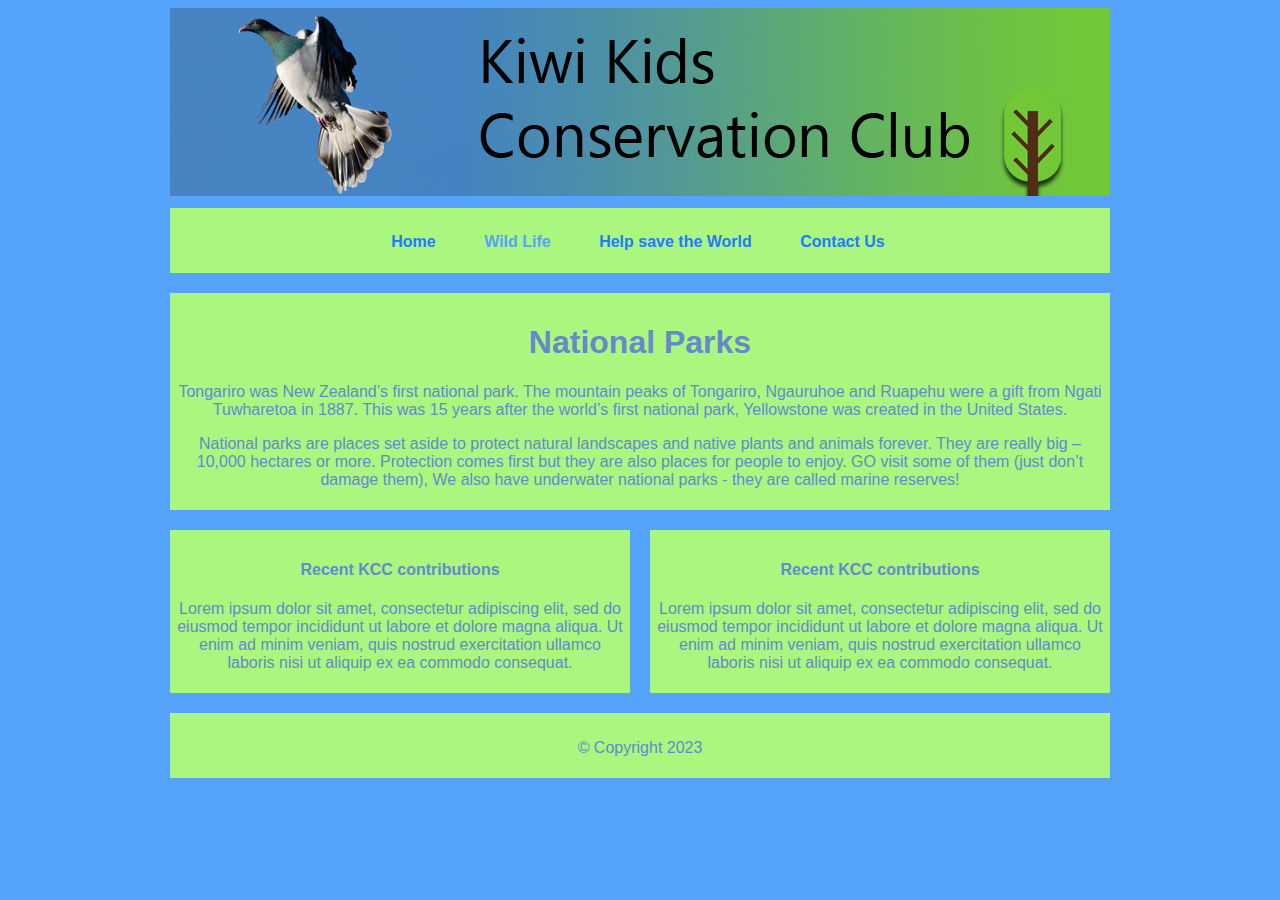
<file: index.html>
<!DOCTYPE html>
<html>
<head>
	<title>Revision</title>
	<link rel = "stylesheet" href = "css/style.css"/>
</head>
<body>
	<div class = 'container_12 clearfix'>
	
		<div id = "header" class = "grid_12 row_180">
			<div id = "slideshow">
				<div>
					<img src = "images/Banner_1.jpg"/>
				</div>
				<div>
					<img src = "images/Banner_2.jpg"/>
				</div>
			</div>
		</div>
			
		<div id = "nav" class = "grid_12">
			<ul>
				<li><a href = "index.html">Home</a></li>
				<li><a href = "">Wild Life</a>
					<ul>
						<li><a href = "page2.html">Creepy Crawlies</a></li>
						<li><a href = "birds.html">Birds</a></li>
						<li><a href = "fish.html">Fish and Crustaceans</a></li>
					</ul>
				</li>
				<li><a href = "help_save_world.html">Help save the World</a></li>
				<li><a href = "contact.html">Contact Us</a></li>
			</ul>
		</div>
		
		<div id = "feature" class = "grid_12">
			<h1>National Parks</h1>
			<p>Tongariro was New Zealand’s first national park. The mountain peaks of Tongariro, Ngauruhoe and Ruapehu were a gift from Ngati Tuwharetoa in 1887. This was 15 years after the world’s first national park, Yellowstone was created in the United States.</p>
			
			<p>National parks are places set aside to protect natural landscapes and native plants and animals forever. They are really big – 10,000 hectares or more. Protection comes first but they are also places for people to enjoy. GO visit some of them (just don’t damage them), We also have underwater national parks - they are called marine reserves!</p>
		</div>
		
		<div class = "article grid_6">
			<h4>Recent KCC contributions</h4>
			<p>Lorem ipsum dolor sit amet, consectetur adipiscing elit, sed do eiusmod tempor incididunt ut labore et dolore magna aliqua. Ut enim ad minim veniam, quis nostrud exercitation ullamco laboris nisi ut aliquip ex ea commodo consequat.</p>
		</div>
		
		<div class = "article grid_6">
			<h4>Recent KCC contributions</h4>
			<p>Lorem ipsum dolor sit amet, consectetur adipiscing elit, sed do eiusmod tempor incididunt ut labore et dolore magna aliqua. Ut enim ad minim veniam, quis nostrud exercitation ullamco laboris nisi ut aliquip ex ea commodo consequat.</p>
		</div>

		
		<div id = "footer" class = "grid_12">
			<p>&copy; Copyright 2023</p>
		</div>
	</div>
	<script src = "https://ajax.googleapis.com/ajax/libs/jquery/1.10.2/jquery.min.js" type="text/javascript" defer></script>
	<script src = "javascript/slideshow.js" type="text/javascript" defer></script>
</body>
</html>
</file>
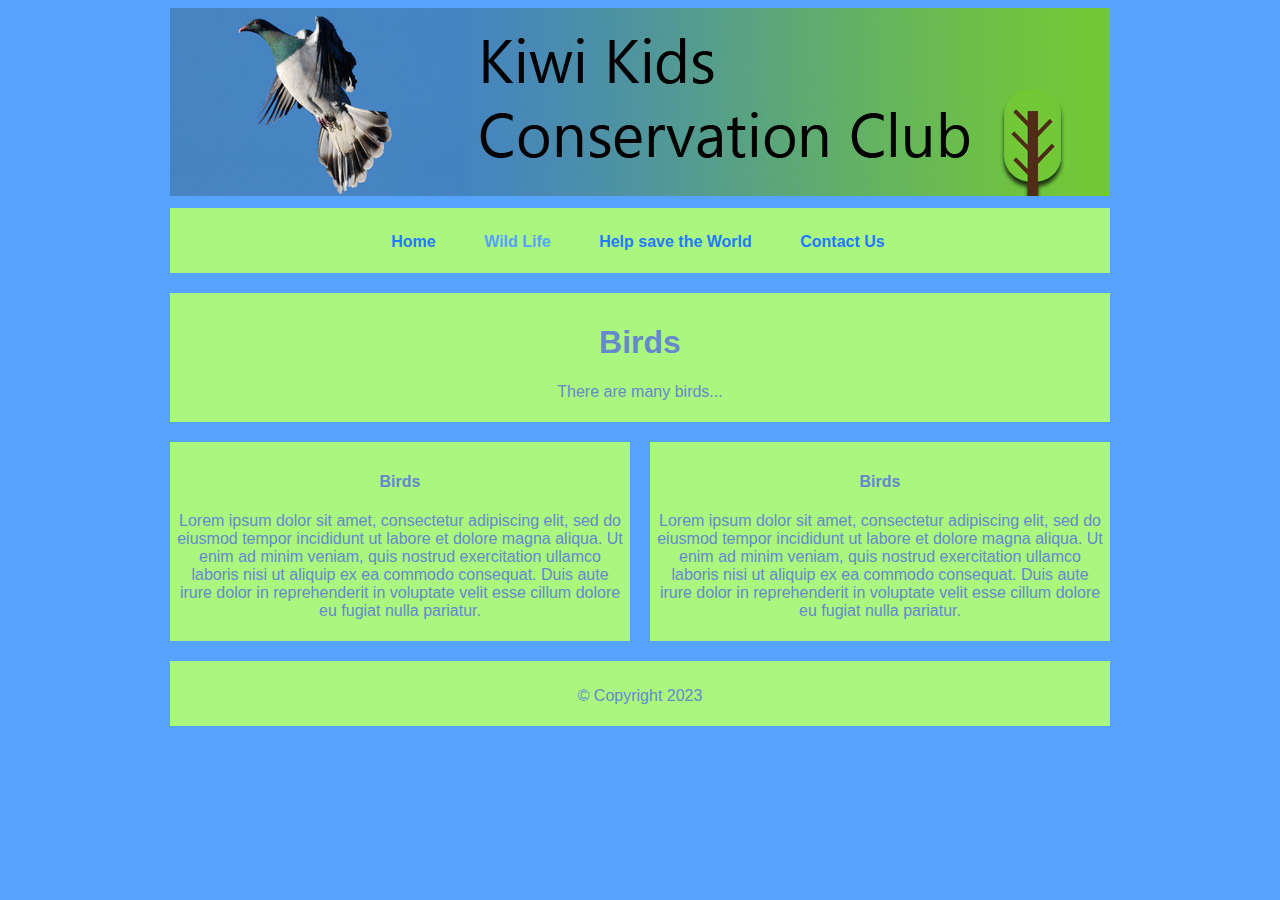
<file: birds.html>
<!DOCTYPE html>
<html>
<head>
	<title>Revision</title>
	<link rel = "stylesheet" href = "css/style.css"/>
</head>
<body>
	<div class = 'container_12 clearfix'>
	
		<div id = "header" class = "grid_12 row_180">
			<div id = "slideshow">
				<div>
					<img src = "images/Banner_1.jpg"/>
				</div>
				<div>
					<img src = "images/Banner_2.jpg"/>
				</div>
			</div>
		</div>
			
		<div id = "nav" class = "grid_12">
			<ul>
				<li><a href = "index.html">Home</a></li>
				<li><a href = "">Wild Life</a>
					<ul>
						<li><a href = "page2.html">Creepy Crawlies</a></li>
						<li><a href = "birds.html">Birds</a></li>
						<li><a href = "fish.html">Fish and Crustaceans</a></li>
					</ul>
				</li>
				<li><a href = "help_save_world.html">Help save the World</a></li>
				<li><a href = "contact.html">Contact Us</a></li>
			</ul>
		</div>
		
		<div id = "feature" class = "grid_12">
			<h1>Birds</h1>
			<p>There are many birds...</p>
		</div>
		
		<div class = "article grid_6">
			<h4>Birds</h4>
			<p>Lorem ipsum dolor sit amet, consectetur adipiscing elit, sed do eiusmod tempor incididunt ut labore et dolore magna aliqua. Ut enim ad minim veniam, quis nostrud exercitation ullamco laboris nisi ut aliquip ex ea commodo consequat. Duis aute irure dolor in reprehenderit in voluptate velit esse cillum dolore eu fugiat nulla pariatur.</p>
		</div>
		
		<div class = "article grid_6">
			<h4>Birds</h4>
			<p>Lorem ipsum dolor sit amet, consectetur adipiscing elit, sed do eiusmod tempor incididunt ut labore et dolore magna aliqua. Ut enim ad minim veniam, quis nostrud exercitation ullamco laboris nisi ut aliquip ex ea commodo consequat. Duis aute irure dolor in reprehenderit in voluptate velit esse cillum dolore eu fugiat nulla pariatur.</p>
		</div>

		
		<div id = "footer" class = "grid_12">
			<p>&copy; Copyright 2023</p>
		</div>
	</div>
	<script type = "text/javascript" src = "https://ajax.googleapis.com/ajax/libs/jquery/1.10.2/jquery.min.js"></script>
	<script type = "text/javascript" src = "javascript/slideshow.js"></script>
</body>
</html>
</file>
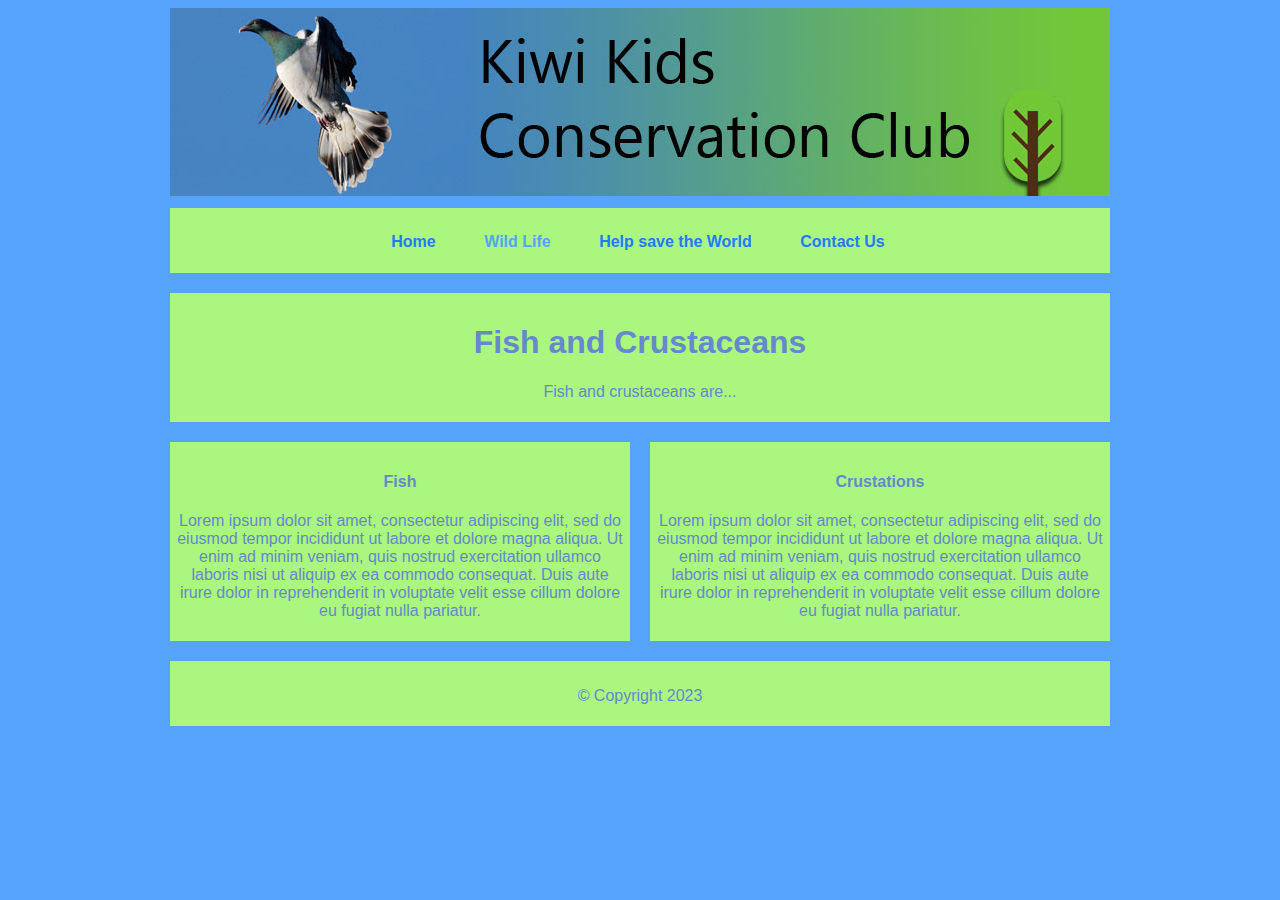
<file: fish.html>
<!DOCTYPE html>
<html>
	<head>
		<title>Revison</title>
		<link rel = "stylesheet" href = "css/style.css"/>
	</head>
	<body>
		<div class = 'container_12 clearfix'>
			
			<div id = "header" class = "grid_12 row_180">
				<div id = "slideshow">
					<div>
						<img src = "images/Banner_1.jpg"/>
					</div>
					<div>
						<img src = "images/Banner_2.jpg"/>
					</div>
				</div>
			</div>
			
			<div id = "nav" class = "grid_12">
				<ul>
					<li><a href = "index.html">Home</a></li>
					<li><a href = "">Wild Life</a>
						<ul>
							<li><a href = "page2.html">Creepy Crawlies</a></li>
							<li><a href = "birds.html">Birds</a></li>
							<li><a href = "fish.html">Fish and Crustaceans</a></li>
						</ul>
					</li>
					<li><a href = "help_save_world.html">Help save the World</a></li>
					<li><a href = "contact.html">Contact Us</a></li>
				</ul>
			</div>
			
			<div id = "feature" class = "grid_12">
				<h1>Fish and Crustaceans</h1>
				<p>Fish and crustaceans are...</p>
			</div>
			
			<div class = "article grid_6">
				<h4>Fish</h4>
				<p>Lorem ipsum dolor sit amet, consectetur adipiscing elit, sed do eiusmod tempor incididunt ut labore et dolore magna aliqua. Ut enim ad minim veniam, quis nostrud exercitation ullamco laboris nisi ut aliquip ex ea commodo consequat. Duis aute irure dolor in reprehenderit in voluptate velit esse cillum dolore eu fugiat nulla pariatur.</p>
			</div>
			
			<div class = "article grid_6">
				<h4>Crustations</h4>
				<p>Lorem ipsum dolor sit amet, consectetur adipiscing elit, sed do eiusmod tempor incididunt ut labore et dolore magna aliqua. Ut enim ad minim veniam, quis nostrud exercitation ullamco laboris nisi ut aliquip ex ea commodo consequat. Duis aute irure dolor in reprehenderit in voluptate velit esse cillum dolore eu fugiat nulla pariatur.</p>
			</div>
			
			<div id = "footer" class = "grid_12">
				<p>&copy; Copyright 2023</p>
			</div>
		</div>
		<script type = "text/javascript" src = "https://ajax.googleapis.com/ajax/libs/jquery/1.10.2/jquery.min.js"></script>
		<script type = "text/javascript" src = "javascript/slideshow.js"></script>
	</body>
</html>
</file>
<file: css/style.css>
/* container*/
.container_12 {
	margin-left: auto;
	margin-right: auto;
	width: 960px;
}

/* Setting up the columns*/
.grid_1,
.grid_2,
.grid_3,
.grid_4,
.grid_5,
.grid_6,
.grid_7,
.grid_8,
.grid_9,
.grid_10,
.grid_11,
.grid_12 {
	display: inline;
	float: left;
	position: relitive;
	margin-left: 10px;
	margin-right: 10px;
}

/* alpha - first, omega - last*/
.alpha {
	margin-left: 0;
}

.omega {
	margin-right: 0;
}

/*classes for box size*/
.container_12 .grid_1 {
	width: 60px;
}

.container_12 .grid_2 {
	width: 140px;
}

.container_12 .grid_3 {
	width: 220px;
}

.container_12 .grid_4 {
	width: 300px;
}

.container_12 .grid_5 {
	width: 380px;
}

.container_12 .grid_6 {
	width: 460px;
}

.container_12 .grid_7 {
	width: 540px;
}

.container_12 .grid_8 {
	width: 620px;
}

.container_12 .grid_9 {
	width: 700px;
}

.container_12 .grid_10 {
	width: 780px;
}

.container_12 .grid_11 {
	width: 860px;
}

.container_12 .grid_12 {
	width: 940px;
}

/* Clear floated elements*/
.clear {
	clear: both;
	display: block;
	overflow: hidden;
	width: 0;
	height: 0;
}

.clearfix:after {
	clear: both;
	content: ' ';
	display: block;
	font-size: 0;
	line-height: 0;
	visibility: hidden;
	width: 0;
	height: 0;
}

.clearfix {
	display: inline-block;
}

* html .clearfix {
	height: 1%;
}

.clearfix {
	display: block;
}

/* CSS that is not for the grid*/
* {
	font-family: Arial, Verdana, sans-serif;
	color: #6589cb;
	text-align: center;
}

p {
	padding-left: 5px;
	padding-right: 5px;
}

body {
	background-color: #56a3fc;
}

#nav, #feature, .article, #footer{
	background-color: #aaf67f;
	margin-top: 20px;
	padding: 10px 0px 5px 0px;
}

.images {
	padding-top: 10px;
}

#logo {
	background-color: #aaf77f;
	padding-top: 20px;
}

/*CSS to change box height*/
.row_165 {
	height: 165px;
}

.row_168 {
	height: 168px;
}

.row_180 {
	height: 180px;
}

.row_200 {
	height: 200px;
}

.row_400 {
	height: 400px;
}

.row_681 {
	height: 681px;
}

/*CSS for dropdown menu*/
ul {
	display: inline;
	padding: 15px 0px 0px 0px;
	list-style: none;
}

ul li {
	font-size: 16px;
	font-weight: bold;
	display: inline-block;
	margin-right: 4px;
	position: relative;
	padding: 15px 20px 17px;
}

ul li:hover {
	background: #baf26c;
}

/*Link colors */
a:link {color: #237afd;}
a:visited {color: #56a3fc;}
a:hover {color: #5683fd;}
a:active {color: #5683fd;}

a {
	text-decoration: none;
}

/*List inside list CSS, hides when not in use */
ul li ul {
	padding: 0;
	position: absolute;
	top: 48px;
	left: 0;
	width: 175px;
	display: none;
	visibility: hidden;
	z-index: 1;
}

ul li ul li {
	background: #aaf67f;
	display: block;
}

ul li ul li:hover {
	background: #baf26c;
}

/*Shows drop down items when main item is hovered over */
ul li:hover ul {
	display: block;
	visibility: visible;
}
/*CSS for drop down ends here */

/*CSS for image slideshow starts */
#slideshow {
	position: relative;
}

#slideshow div{
	position: absolute;
}
/*CSS for image slideshow ends */

.image_1 {
	border-radius: 50%;
	filter: brightness(70%);
}

.image_1:hover {
	filter: brightness(100%);
}
</file>
